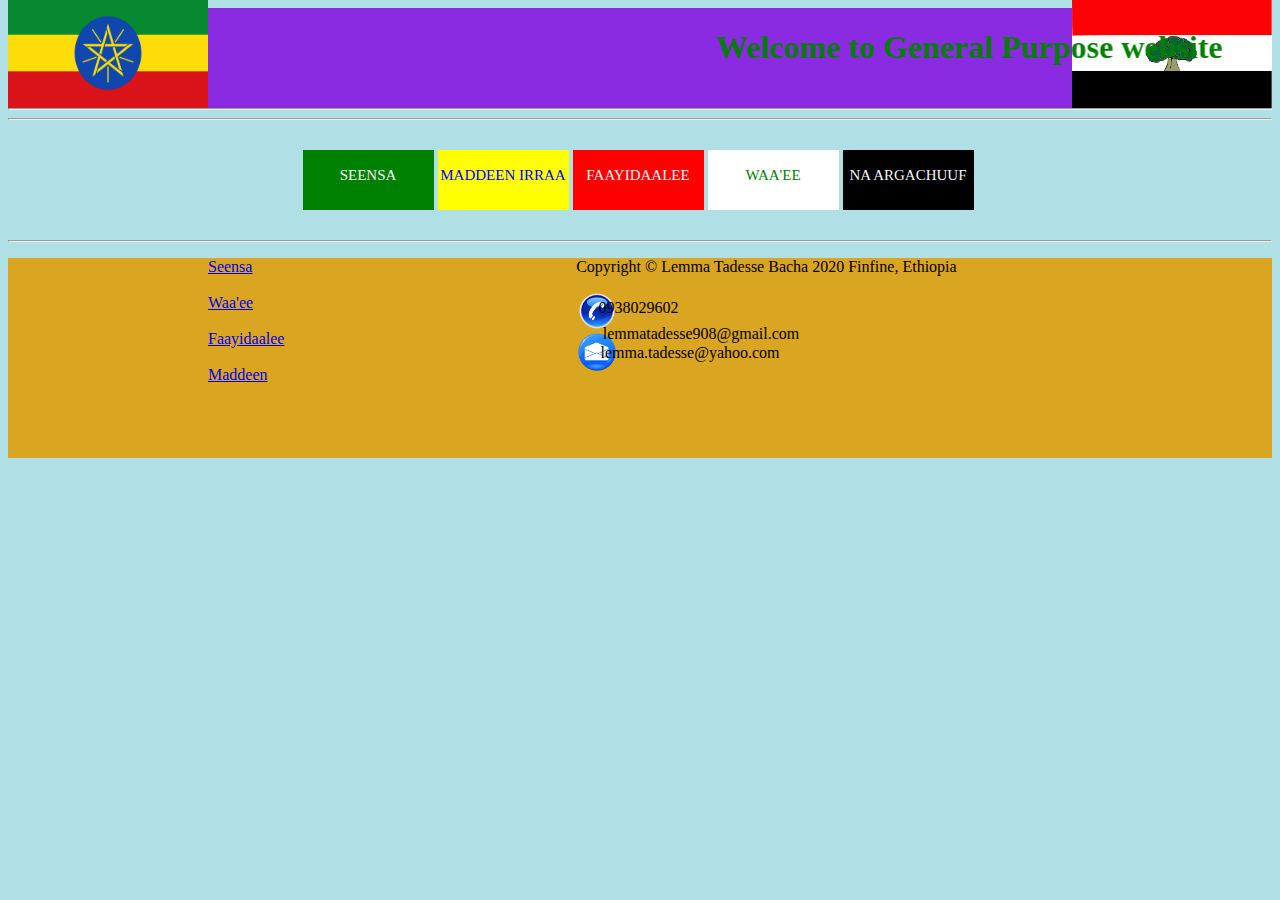
<file: index.html>
<!DOCTYPE html>
<html lang="en-us">
    <head>
        <meta charset="utf-8" name="viewport" content="width=device-width, initial-scale=1.0">
        <title>Welcome to my website</title>
        <link rel="icon" href="oro_flag.png" type="image/x-icon">
        <link rel="stylesheet" type="text/css" href="style.css">
    </head>
    <body>
        <div id="header" style="background-color: blueviolet;">
            <marquee behavior="alternate" direction="left"><h1>Welcome to General Purpose website</h1></marquee>
            <p style="margin-left: 0%;"><img src="ethio_flag.png"></p>
            <img src="oro_flag.png">
            <hr>
        </div>
        <hr>
        <nav>
            <a href="#">Seensa</a>
            <a href="source.html">Maddeen Irraa</a>
            <a href="uses.html">Faayidaalee</a>
            <a href="about.html">Waa'ee</a>
            <a href="contact.html">Na Argachuuf</a>
            <div class="animation"></div>
        </nav>
        <hr>
        <div id="content">
            <p>
            </p>
        </div>
    </body>
        <footer style="background-color: goldenrod;">
            <div>
                <p>Copyright &copy; Lemma Tadesse Bacha 2020 Finfine, Ethiopia</p>
                <img src="phone.png" alt="Phone">
                <p style="margin-top: -35px;margin-left: -3px;">0938029602</p>
                <img src="Mail.png" alt="E-mail">
                <p style="margin-left: 122px; margin-top: -50px;">lemmatadesse908@gmail.com</p>
                <p style="margin-left: 100px; margin-top: -15px;">lemma.tadesse@yahoo.com</p>
        </div>
        <div id="footer">
            <a href="index.html">Seensa</a><br><br>
            <a href="about.html">Waa'ee</a><br><br>
            <a href="uses.html">Faayidaalee</a><br><br>
            <a href="source.html">Maddeen</a>
        </div>
        </footer>
    </body>
    
</html>
</file>
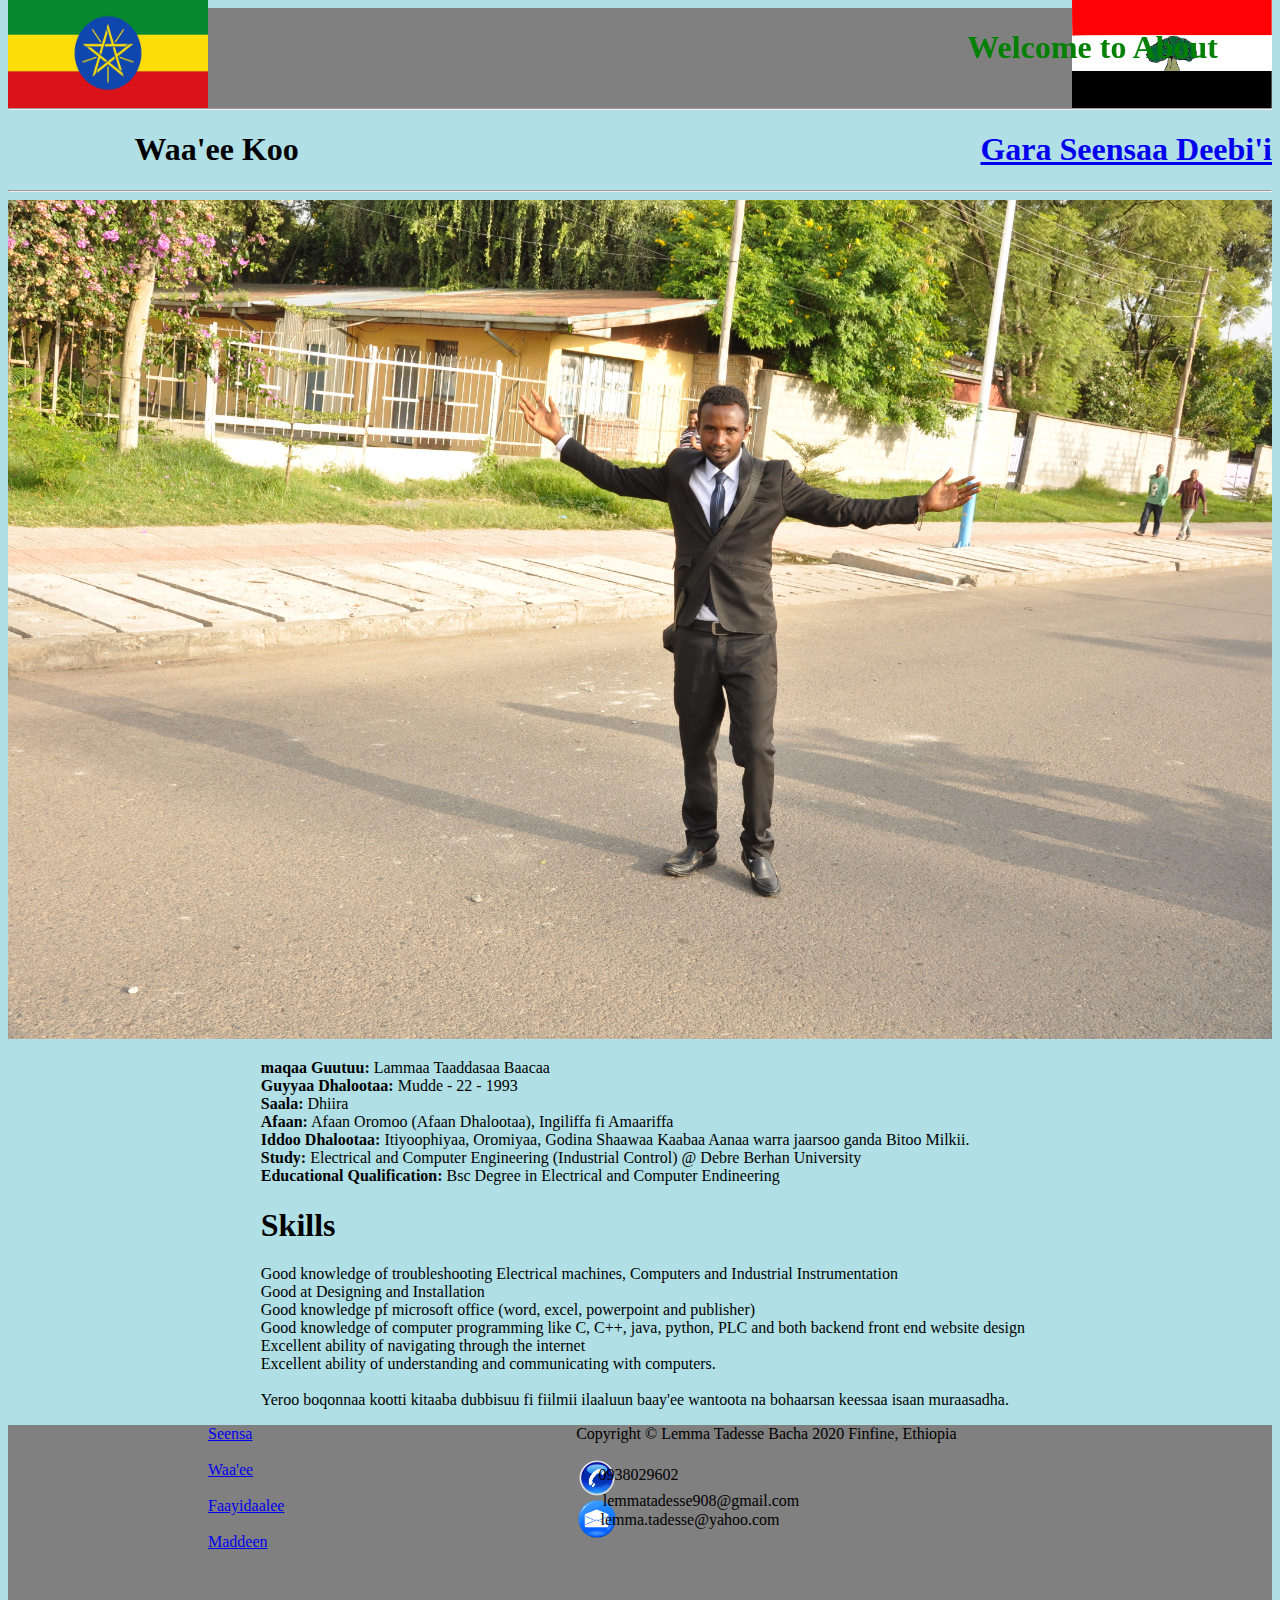
<file: about.html>
<!DOCTYPE html>
<html lang="en-us">
    <head>
        <meta charset="utf-8" name="viewport" content="width=device-width, initial-scale=1.0">
        <title>Waa'ee koo</title>
        <link rel="icon" href="Saturn.ico" type="image/x-icon">
        <link rel="stylesheet" type="text/css" href="style.css">
    </head>
        <body>
            <div id="header" style="background-color: gray;">
                <marquee behavior="alternate" direction="left"><h1>Welcome to About</h1></marquee>
                <p style="margin-left: 0%;"><img src="ethio_flag.png"></p>
                <img src="oro_flag.png">
                <hr>
            </div>
            <h1 style="margin-left: 10%;">Waa'ee Koo<a style="float: right;" href="index.html">Gara Seensaa Deebi'i</a></h1>
            <hr>
        <div id="wae">
            <img src="DSC_0624.JPG" width="100%" height="100%">
            <p>
                <strong>maqaa Guutuu:</strong> Lammaa Taaddasaa Baacaa<br>
                <strong>Guyyaa Dhalootaa:</strong> Mudde - 22 - 1993<br>
                <strong>Saala:</strong> Dhiira<br>
                <strong>Afaan:</strong> Afaan Oromoo (Afaan Dhalootaa), Ingiliffa fi Amaariffa<br>
                <strong>Iddoo Dhalootaa:</strong> Itiyoophiyaa, Oromiyaa, Godina Shaawaa Kaabaa Aanaa warra jaarsoo ganda Bitoo Milkii.<br>
                <strong>Study: </strong>Electrical and Computer Engineering (Industrial Control) @ Debre Berhan University<br>
                <strong>Educational Qualification: </strong> Bsc Degree in Electrical and Computer Endineering<br>
            </p>
            <h1>Skills</h1>
            <p>
                Good knowledge of troubleshooting Electrical machines, Computers and Industrial Instrumentation<br>
                Good at Designing and Installation<br>
                Good knowledge pf microsoft office (word, excel, powerpoint and publisher)<br>
                Good knowledge of computer programming like C, C++, java, python, PLC and both backend front end website design<br>
                Excellent ability of navigating through the internet<br>
                Excellent ability of understanding and communicating with computers.<br><br>
                Yeroo boqonnaa kootti kitaaba dubbisuu fi fiilmii ilaaluun baay'ee wantoota na bohaarsan keessaa isaan muraasadha.
            </p>
        </div>
        </body>
    <footer style="background-color: gray;">
        <div>
            <p>Copyright &copy; Lemma Tadesse Bacha 2020 Finfine, Ethiopia</p>
            <img src="phone.png" alt="Phone">
            <p style="margin-top: -35px; margin-left: -3px;">0938029602</p>
            <img src="Mail.png" alt="E-mail">
            <p style="margin-left: 122px; margin-top: -50px;">lemmatadesse908@gmail.com</p>
            <p style="margin-left: 100px; margin-top: -15px;">lemma.tadesse@yahoo.com</p>
    </div>
    <div id="footer">
        <a href="index.html">Seensa</a><br><br>
        <a href="about.html">Waa'ee</a><br><br>
        <a href="uses.html">Faayidaalee</a><br><br>
        <a href="source.html">Maddeen</a>
    </div>
    </footer>
</html>
</file>
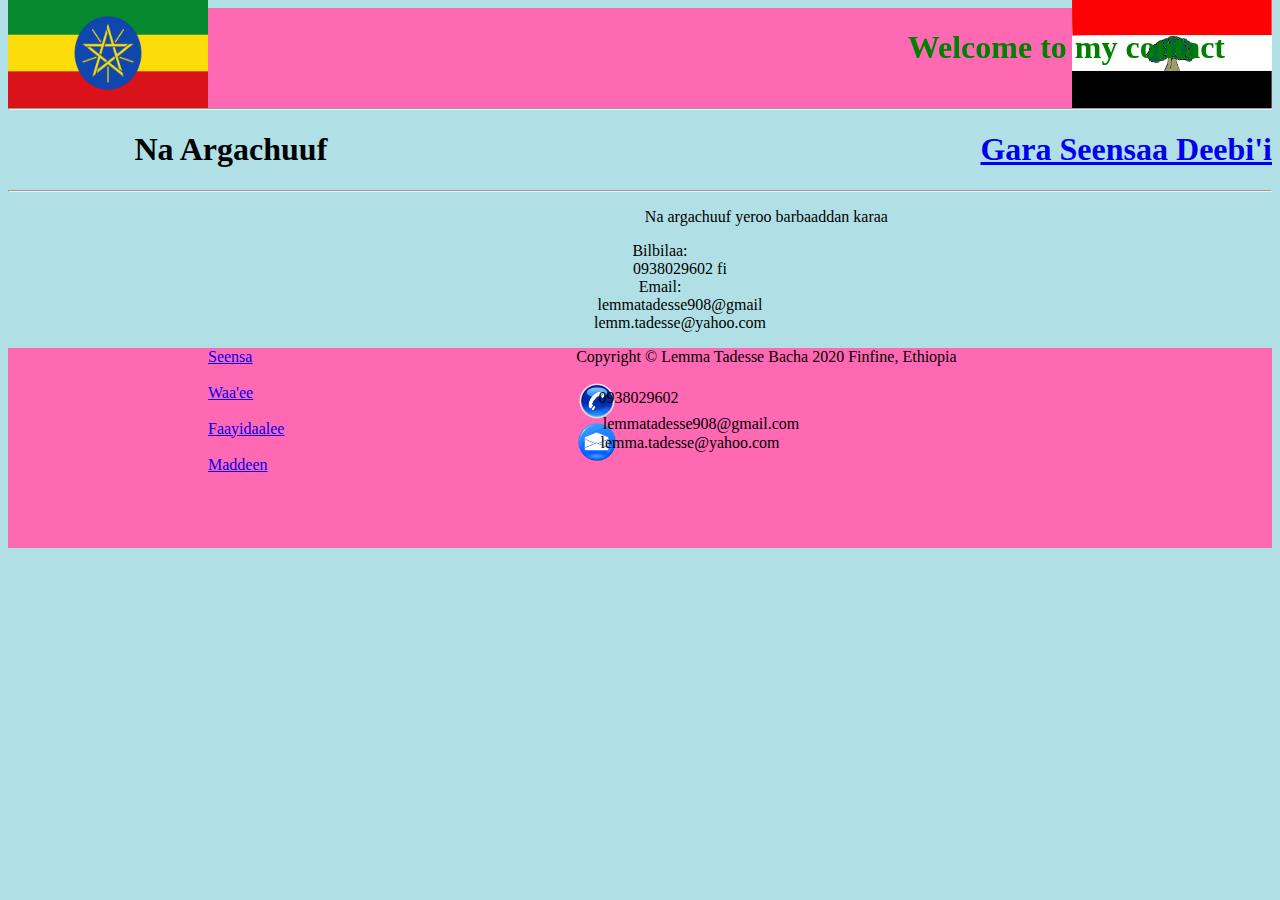
<file: contact.html>
<!DOCTYPE html>
<html lang="en-us">
    <head>
        <meta charset="utf-8" name="viewport" content="width=device-width, initial-scale=1.0">
        <title>Na Argachuuf</title>
        <link rel="icon" href="Saturn.ico" type="image/x-icon">
        <link rel="stylesheet" type="text/css" href="style.css">
    </head>
        <body>
            <div id="header" style="background-color: hotpink;">
                <marquee behavior="alternate" direction="left"><h1>Welcome to my contact</h1></marquee>
                <p style="margin-left: 0%;"><img src="ethio_flag.png"></p>
                <img src="oro_flag.png">
                <hr>
            </div>
            <h1 style="margin-left: 10%;">Na Argachuuf<a style="float: right;" href="index.html">Gara Seensaa Deebi'i</a></h1>
            <hr>
            <p style="text-align: center;">
                Na argachuuf yeroo barbaaddan karaa
                <ul>
                    <li>Bilbilaa:
                        <ul>
                            <li>0938029602 fi</li>
                        </ul>
                    <li>Email:
                        <ul>
                            <li>lemmatadesse908@gmail</li>
                            <li>lemm.tadesse@yahoo.com</li>
                        </ul>
                    </li>
                </ul>
            </p>
        </body>
    <footer style="background-color: hotpink;">
        <div>
            <p>Copyright &copy; Lemma Tadesse Bacha 2020 Finfine, Ethiopia</p>
            <img src="phone.png" alt="Phone">
            <p style="margin-top: -35px;margin-left: -3px;">0938029602</p>
            <img src="Mail.png" alt="E-mail">
            <p style="margin-left: 122px; margin-top: -50px;">lemmatadesse908@gmail.com</p>
            <p style="margin-left: 100px; margin-top: -15px;">lemma.tadesse@yahoo.com</p>
    </div>
    <div id="footer">
        <a href="index.html">Seensa</a><br><br>
        <a href="about.html">Waa'ee</a><br><br>
        <a href="uses.html">Faayidaalee</a><br><br>
        <a href="source.html">Maddeen</a>
    </div>
    </footer>
</html>
</file>
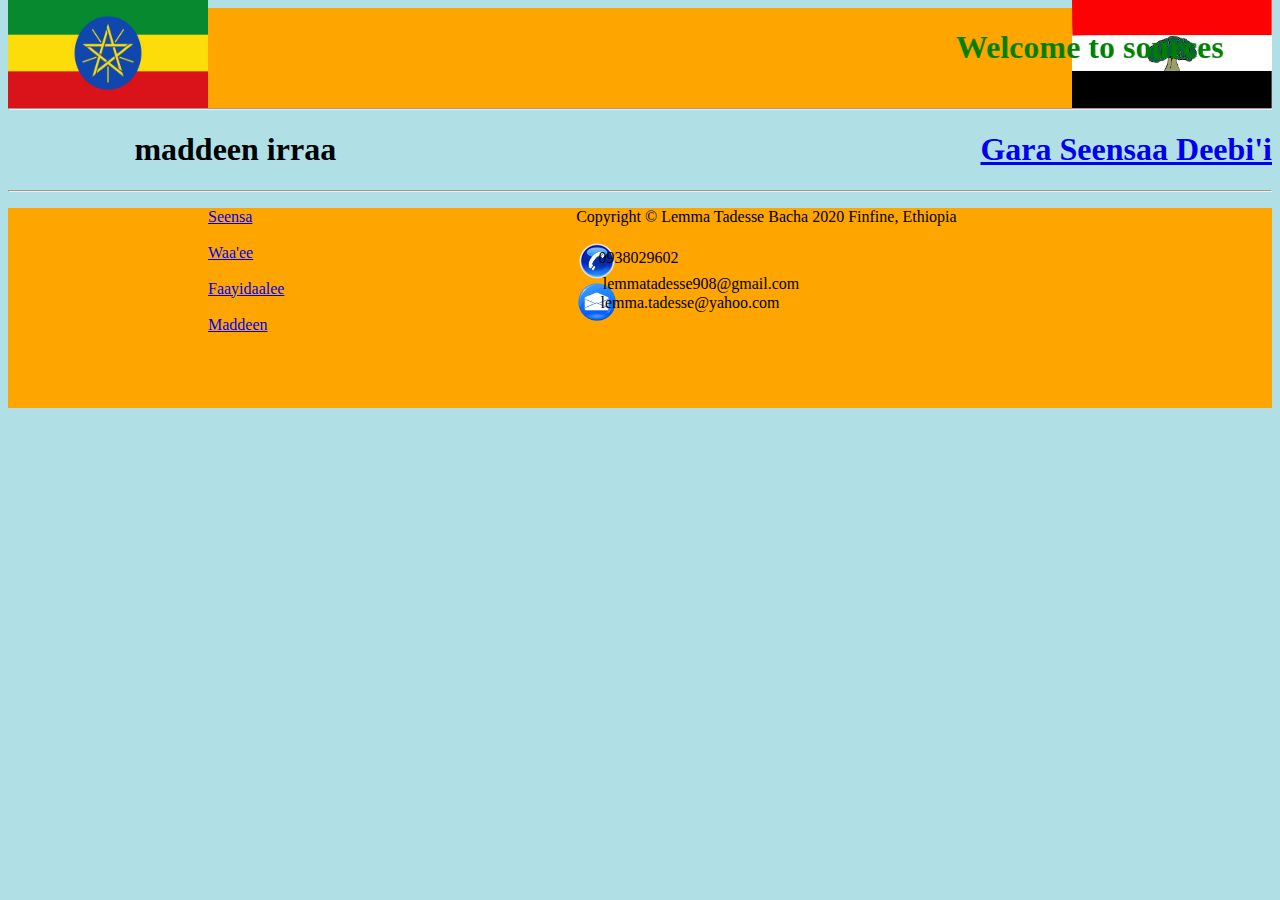
<file: source.html>
<!DOCTYPE html>
<html lang="en-us">
    <head>
        <meta charset="utf-8" name="viewport" content="width=device-width, initial-scale=1.0">
        <title>maddeen irraa</title>
        <link rel="icon" href="Saturn.ico" type="image/x-icon">
        <link rel="stylesheet" type="text/css" href="style.css">
    </head>
        <body>
            <div id="header" style="background-color: orange;">
                <marquee behavior="alternate" direction="left"><h1>Welcome to sources</h1></marquee>
                <p style="margin-left: 0%;"><img src="ethio_flag.png"></p>
                <img src="oro_flag.png">
                <hr>
            </div>
            <h1 style="margin-left: 10%;">maddeen irraa<a style="float:right;" href="index.html">Gara Seensaa Deebi'i</a></h1>
            <hr>
        </body>
    <footer style="background-color: orange;">
        <div>
            <p>Copyright &copy; Lemma Tadesse Bacha 2020 Finfine, Ethiopia</p>
            <img src="phone.png" alt="Phone">
            <p style="margin-top: -35px;margin-left: -3px;">0938029602</p>
            <img src="Mail.png" alt="E-mail">
            <p style="margin-left: 122px; margin-top: -50px;">lemmatadesse908@gmail.com</p>
            <p style="margin-left: 100px; margin-top: -15px;">lemma.tadesse@yahoo.com</p>
    </div>
    <div id="footer">
        <a href="index.html">Seensa</a><br><br>
        <a href="about.html">Waa'ee</a><br><br>
        <a href="uses.html">Faayidaalee</a><br><br>
        <a href="source.html">Maddeen</a>
    </div>
    </footer>
</html>
</file>
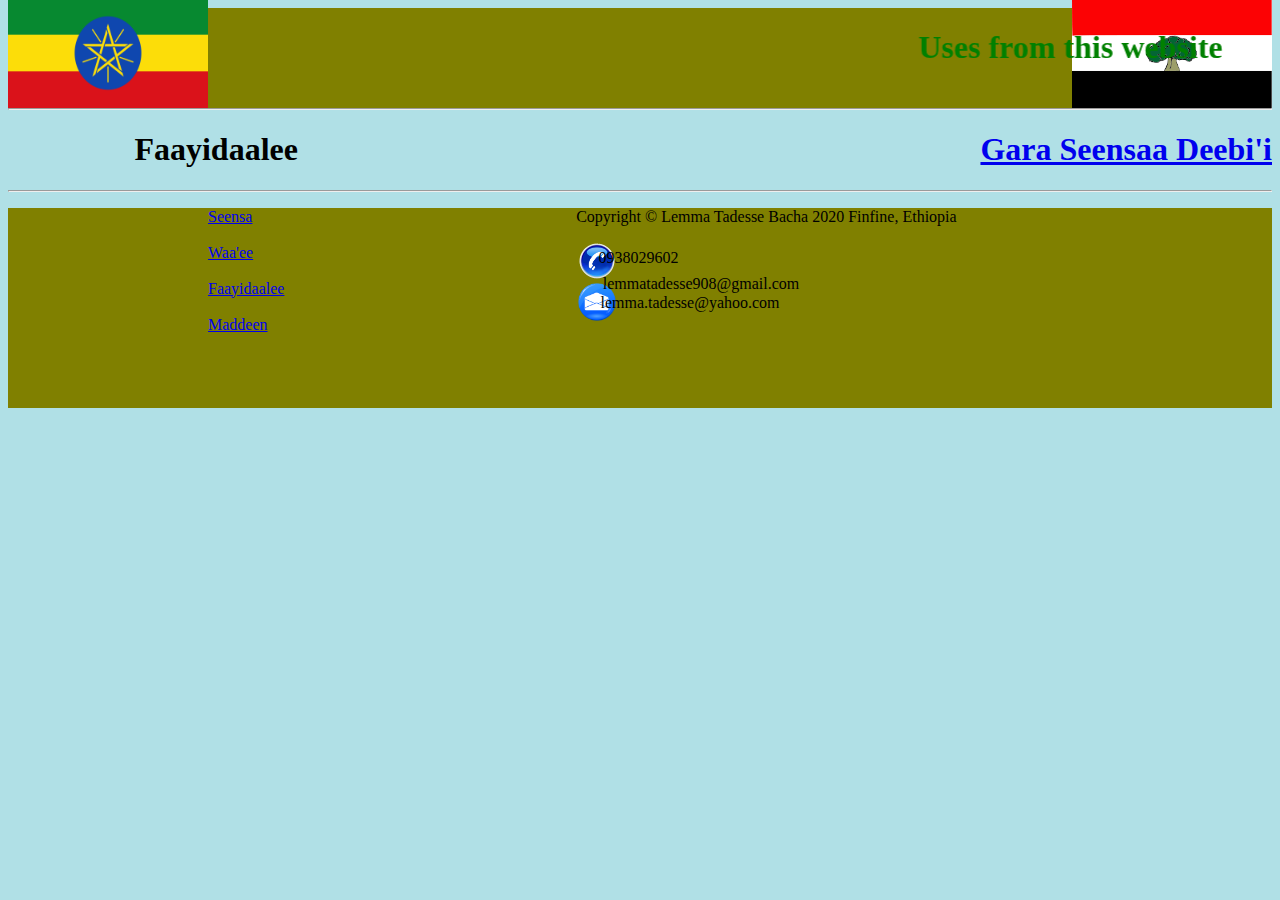
<file: uses.html>
<!DOCTYPE html>
<html lang="en-us">
    <head>
        <meta charset="utf-8" name="viewport" content="width=device-width, initial-scale=1.0">
        <title>Faayidaalee</title>
        <link rel="icon" href="Saturn.ico" type="image/x-icon">
        <link rel="stylesheet" type="text/css" href="style.css">
    </head>
        <body>
            <div id="header" style="background-color: olive;">
                <marquee behavior="alternate" direction="left"><h1>Uses from this website</h1></marquee>
                <p style="margin-left: 0%;"><img src="ethio_flag.png"></p>
                <img src="oro_flag.png">
                <hr>
            </div>
            <h1 style="margin-left: 10%;">Faayidaalee<a style="float: right;" href="index.html">Gara Seensaa Deebi'i</a></h1>
            <hr>
        </body>
    <footer style="background-color: olive;">
        <div>
            <p>Copyright &copy; Lemma Tadesse Bacha 2020 Finfine, Ethiopia</p>
            <img src="phone.png" alt="Phone">
            <p style="margin-top: -35px;margin-left: -3px;">0938029602</p>
            <img src="Mail.png" alt="E-mail">
            <p style="margin-left: 122px; margin-top: -50px;">lemmatadesse908@gmail.com</p>
            <p style="margin-left: 100px; margin-top: -15px;">lemma.tadesse@yahoo.com</p>
    </div>
    <div id="footer">
        <a href="index.html">Seensa</a><br><br>
        <a href="about.html">Waa'ee</a><br><br>
        <a href="uses.html">Faayidaalee</a><br><br>
        <a href="source.html">Maddeen</a>
    </div>
    </footer>
</html>
</file>
<file: style.css>
body{
   padding: 0%;
   font-family: Comic Sans MS;
   background-color: powderblue;
}
#wae h1,p{
    margin-left: 20%;
}
#wae img{
    margin-left: 0%;
}
ul li{
    list-style: none;
    text-align: center;
}
#header{
    font-weight: bolder;
}
#header h1{
    color: green;
}
#header img{
    width: 200px;
    height: 110px;
    margin-top: -110px;
    float: right;
}
#header p img{
    width: 200px;
    height: 110px;
    margin-top: -110px;
    float: left;
}
nav{
    margin: 30px auto;
    position: relative;
    width: 675px;
    height: 60px;
}
nav a{
    overflow: hidden;
    line-height: 50px;
    height: 60px;
    font-size: 15px;
    display: inline-block;
    position: relative;
    z-index: 1;
    text-decoration: none;
    text-transform: uppercase;
    text-align: center;
    color: whitesmoke;
    
}
nav .animation{
    position: absolute;
    height: 100%;
    top: 0;
    z-index: 0;
    transition: all 1s ease 0s transparent;
}

nav a:nth-child(1){
    width: 131px;
    background: green;
}
nav a:nth-child(2){
    background: yellow;
    color: blue;
    width: 131px;
}
nav a:nth-child(3){
    background: red;
    width: 131px;
}
nav a:nth-child(4){
    color: green;
    background: white;
    width: 131px;
}
nav a:nth-child(5){
    background: black;
    width: 131px;
}
nav a:nth-child(1):hover~.animation{
    width: 131px;
    left: 0;
    background: green;
    box-shadow: 0 0 10px green,0 0 400px green,0 0 80px green;
}
nav a:nth-child(2):hover~.animation{
    width: 131px;
    left: 134px;
    box-shadow: 0 0 10px yellow,0 0 40px yellow,0 0 80px yellow;
    background: yellow;
}
nav a:nth-child(3):hover~.animation{
    width: 131px;
    left: 272px;
    box-shadow:0 0 10px red,0 0 40px red,0 0 80px red;
    background: red;
}
nav a:nth-child(4):hover~.animation{
    width: 131px;
    left: 408px;
    box-shadow: 0 0 10px white,0 0 40px white,0 0 80px white;
    background: white;
}
nav a:nth-child(5):hover~.animation{
    width: 131px;
    left: 543px;
    box-shadow: 0 0 10px black,0 0 40px black,0 0 80px black;
    background: black;
}
#content{
    margin-left: 20%;
    margin-right: 30%;
}
footer{
    height: 200px;
    margin-bottom: 0px;
}
footer p{
    text-align: center;
}
footer img{
    margin-left: 570px;
    width: 3%;
    height: 3%;
}
#footer a{
    float: left;
    margin-left: 200px;
    margin-top: -120px;
}
</file>
